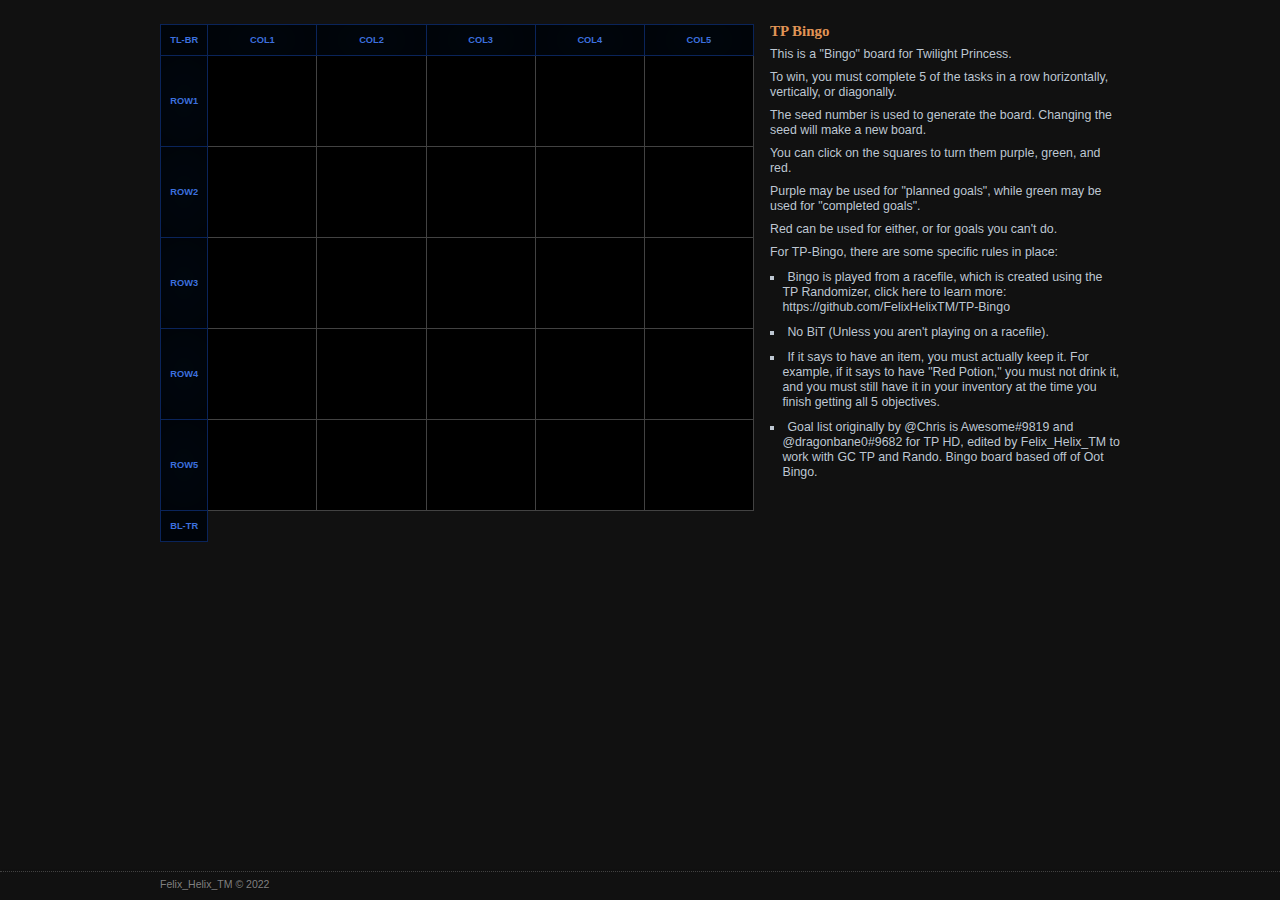
<file: index.html>
<!DOCTYPE html>
<html>
<head>
	<title>Twilight Princess Bingo</title>
	<meta name="description" content="Generates 'Bingo' boards for Zelda: Twilight Princess with any bingo version." />
	<meta name="keywords" content="tp bingo, zelda bingo" />
	<meta http-equiv="Content-Type" content="text/html; charset=utf-8">
	<link href='https://fonts.googleapis.com/css?family=Roboto:400,700,400italic,700italic' rel='stylesheet' type='text/css'>
	<link rel="stylesheet" type="text/css" href="style/styles.css">
	<script type="text/javascript" src="https://www.google.com/jsapi"></script> <!-- google libraries API -->
	<script src="https://ajax.googleapis.com/ajax/libs/jquery/1.7.1/jquery.min.js"></script> <!-- jquery -->
	<script type="text/javascript" src="https://ajax.aspnetcdn.com/ajax/jquery.templates/beta1/jquery.tmpl.min.js"></script>
	<script src="js/querystring.js"></script>
	<script type="text/javascript">
		var srl = {}; // javascript holder
		function setcolor() {
			var pathArray = window.location.href.split('/');
			if (pathArray[3].toLowerCase() == 'races') { return 'racesborder'}
			else if (pathArray[3].toLowerCase() == 'leaderboards') { return 'leaderboardsborder' }
			else if (pathArray[3].toLowerCase() == 'channel') { return 'channelborder' }
			else if (!pathArray[3]) { return 'streamsborder' }
			else { return 'defaultborder' }
		}
	</script>
</head>
<body>
<div id="wrap"><div id="main">
	<div class="container" id="pageContent">
		<script src="js/seedrandom-min.js" type="text/javascript"></script>
		<script src="js/goal-list.js" type="text/javascript"></script>
		<script src="js/generator.js" type="text/javascript"></script>
		<script src="js/bingosetup.js" type="text/javascript"></script>
		<div id="bingoPage">
			<div id="about_bingo">
				<h1>TP Bingo</h1>
				<div style="clear:both;"></div>
				<p>This is a "Bingo" board for Twilight Princess.</p>
				<p>To win, you must complete 5 of the tasks in a row horizontally, vertically, or diagonally.</p>
				<p>The seed number is used to generate the board. Changing the seed will make a new board.</p>
				<p>You can click on the squares to turn them purple, green, and red.</p>
				<p>Purple may be used for "planned goals", while green may be used for "completed goals".</p>
				<p>Red can be used for either, or for goals you can't do.</p>
				<p>For TP-Bingo, there are some specific rules in place:</p>
				<ul>
					<li>Bingo is played from a racefile, which is created using the TP Randomizer, click here to learn more: <a href="https://github.com/FelixHelixTM/TP-Bingo">https://github.com/FelixHelixTM/TP-Bingo</a> </li>
					<li>No BiT (Unless you aren't playing on a racefile).</li>
					<li>If it says to have an item, you must actually keep it. For example, if it says to have "Red Potion," you must not drink it, and you must still have it in your inventory at the time you finish getting all 5 objectives.</li>
					<li>Goal list originally by @Chris is Awesome#9819 and @dragonbane0#9682  for TP HD, edited by Felix_Helix_TM to work with GC TP and Rando. Bingo board based off of Oot Bingo.</li>
				</ul>
			</div>
			<div id="results">
				<table id="bingo">
					<tr>
						<td class="popout" id="tlbr">TL-BR</td>
						<td class="popout" id="col1">COL1</td>
						<td class="popout" id="col2">COL2</td>
						<td class="popout" id="col3">COL3</td>
						<td class="popout" id="col4">COL4</td>
						<td class="popout" id="col5">COL5</td>
					</tr>
					<tr>
						<td class="popout" id="row1">ROW1</td>
						<td class="row1 col1 tlbr" id="slot1"></td> 
						<td class="row1 col2" id="slot2"></td> 
						<td class="row1 col3" id="slot3"></td> 
						<td class="row1 col4" id="slot4"></td> 
						<td class="row1 col5 bltr" id="slot5"></td> 
					</tr>
					<tr> 
						<td class="popout" id="row2">ROW2</td>
						<td class="row2 col1" id="slot6"></td> 
						<td class="row2 col2 tlbr" id="slot7"></td> 
						<td class="row2 col3" id="slot8"></td> 
						<td class="row2 col4 bltr" id="slot9"></td> 
						<td class="row2 col5" id="slot10"></td> 
					</tr>
					<tr> 
						<td class="popout" id="row3">ROW3</td>
						<td class="row3 col1" id="slot11"></td> 
						<td class="row3 col2" id="slot12"></td> 
						<td class="row3 col3 tlbr bltr" id="slot13"></td> 
						<td class="row3 col4" id="slot14"></td> 
						<td class="row3 col5" id="slot15"></td> 
					</tr>
					<tr> 
						<td class="popout" id="row4">ROW4</td>
						<td class="row4 col1" id="slot16"></td> 
						<td class="row4 col2 bltr" id="slot17"></td> 
						<td class="row4 col3" id="slot18"></td> 
						<td class="row4 col4 tlbr" id="slot19"></td> 
						<td class="row4 col5" id="slot20"></td> 
					</tr>
					<tr> 
						<td class="popout" id="row5">ROW5</td>
						<td class="row5 col1 bltr" id="slot21"></td> 
						<td class="row5 col2" id="slot22"></td> 
						<td class="row5 col3" id="slot23"></td> 
						<td class="row5 col4" id="slot24"></td> 
						<td class="row5 col5 tlbr" id="slot25"></td> 
					</tr>
					<tr>
						<td class="popout" id="bltr">BL-TR</td>
					</tr>
				</table>
			</div>
		</div>
	</div>
</div></div>
	<footer>
		<div class="container">
			<div class="left">Felix_Helix_TM &copy; 2022</div>
</body>
</html>
</file>
<file: style/styles.css>
.gold {
  color: #f7e279;
  text-shadow: 1px 1px 0px rgba(0, 0, 0, 0.6), 0 0 1px #8d8145;
}
.silver {
  color: #bec7d2;
  text-shadow: 1px 1px 0px rgba(0, 0, 0, 0.6), 0 0 1px #6d7278;
}
.bronze {
  color: #e09456;
  text-shadow: 1px 1px 0px rgba(0, 0, 0, 0.6), 0 0 1px #805531;
}
.red {
  color: #fa5050;
}
.green {
  color: #52d64f;
}
.grey {
  color: #808080;
}
.sans {
  font-family: Helvetica, Arial, sans-serif;
  font-weight: normal;
  font-size: 0.88em;
}
.serif {
  font-family: 'Merriweather', Georgia, serif;
  font-weight: 800;
  font-size: 1.21em;
}
.small {
  font-size: 75%;
}
html,
body {
  background: #111111;
  color: #bec7d2;
  font-family: Helvetica, Arial, sans-serif;
  font-weight: normal;
  font-size: 0.88em;
  padding: 0;
  margin: 0;
  height: 100%;
  text-shadow: 1px 1px 0px rgba(0, 0, 0, 0.3);
  line-height: 15px;
}
.always_scrollbar {
  overflow-y: scroll;
}
.container {
  width: 976px;
  margin: 0 auto;
  padding: 8px 0 16px 16px;
  overflow: auto;
}
.container2 {
  width: 100%;
  min-width: 992px;
  margin: 0 auto;
  overflow: hidden;
  padding-bottom: 16px;
}
header {
  background: url("http://c15111086.r86.cf2.rackcdn.com/texture_bar2.jpg") top center;
  border-bottom: 1px #424242 dotted;
  box-shadow: 1px 1px 2px rgba(0, 0, 0, 0.6);
  -moz-box-shadow: 1px 1px 2px rgba(0, 0, 0, 0.6);
  -webkit-box-shadow: 1px 1px 2px rgba(0, 0, 0, 0.6);
  padding-top: 8px;
}
footer {
  background: url("http://c15111086.r86.cf2.rackcdn.com/texture_bar_footer2.jpg") top center;
  border-top: 1px #424242 dotted;
  box-shadow: 1px 1px 2px rgba(0, 0, 0, 0.6);
  -moz-box-shadow: 1px 1px 2px rgba(0, 0, 0, 0.6);
  -webkit-box-shadow: 1px 1px 2px rgba(0, 0, 0, 0.6);
  color: #808080;
  font-size: 85%;
  line-height: 85%;
  text-align: center;
  width: 100%;
  position: relative;
  margin-top: -29px;
  /* negative height minus border */
  height: 28px;
  clear: both;
}
footer .left {
  margin-left: 8px;
}
footer .right {
  margin-right: 8px;
}
footer .container {
  padding: 8px 0;
}
#wrap {
  min-height: 100%;
}
#main {
  padding-bottom: 28px;
}
#logo {
  background: url("http://c15111086.r86.cf2.rackcdn.com/srl_350px.png") no-repeat;
  display: block;
  overflow: hidden;
  width: 350px;
  height: 50px;
  margin-bottom: 13px;
  float: left;
}
#logo span {
  display: none;
}
#headerright {
  display: block;
  overflow: hidden;
  height: 50px;
  margin-bottom: 13px;
  width: 594px;
  margin-right: 16px;
  float: right;
  text-align: center;
  font-family: 'Merriweather', Georgia, serif;
  font-weight: 800;
  font-size: 1.21em;
  line-height: 18px;
  color: #70e36e;
}
#headerright span {
  color: #5d97ff;
}
#headerright a {
  display: block;
  padding-top: 10px;
}
#headerright a:hover {
  color: #b4ffae;
}
#headerright a:hover span {
  color: #78e0ff;
}
nav ul {
  margin: 0;
  padding: 0;
  text-indent: 0;
  clear: both;
}
nav ul li {
  list-style-type: none;
  margin: 0 0 16px 0;
  padding: 0;
}
nav ul li a {
  background-image: url("http://c15111086.r86.cf2.rackcdn.com/grunge_button.png");
  background-color: #424242;
  background-image: url("http://c15111086.r86.cf2.rackcdn.com/grunge_button.png"), -webkit-gradient(linear, left top, left bottom, from(#424242), to(#303030));
  /* Saf4+, Chrome */
  background-image: url("http://c15111086.r86.cf2.rackcdn.com/grunge_button.png"), -webkit-linear-gradient(top, #424242, #303030);
  /* Chrome 10+, Saf5.1+, iOS 5+ */
  background-image: url("http://c15111086.r86.cf2.rackcdn.com/grunge_button.png"), -moz-linear-gradient(top, #424242, #303030);
  /* FF3.6 */
  background-image: url("http://c15111086.r86.cf2.rackcdn.com/grunge_button.png"), -ms-linear-gradient(top, #424242, #303030);
  /* IE10 */
  background-image: url("http://c15111086.r86.cf2.rackcdn.com/grunge_button.png"), -o-linear-gradient(top, #424242, #303030);
  /* Opera 11.10+ */
  background-image: url("http://c15111086.r86.cf2.rackcdn.com/grunge_button.png"), linear-gradient(to bottom, #424242, #303030);
  border-width: 1px 0px 1px 1px;
  border-style: solid;
  border-color: #4c4c4c #000000 #000000 #474747;
  text-align: center;
  display: block;
  font-weight: 700;
  color: #bec7d2;
  margin: 0;
  float: left;
  box-shadow: 1px 1px 2px rgba(0, 0, 0, 0.6);
  -moz-box-shadow: 1px 1px 2px rgba(0, 0, 0, 0.6);
  -webkit-box-shadow: 1px 1px 2px rgba(0, 0, 0, 0.6);
  border-radius: 5px;
  -moz-border-radius: 5px;
  -webkit-border-radius: 5px;
  -webkit-user-select: none;
  -khtml-user-select: none;
  -moz-user-select: none;
  -o-user-select: none;
  user-select: none;
  cursor: pointer;
  width: 105px;
  padding: 4px 0;
  margin: 0 16px 0 0;
}
nav ul li a:hover {
  background-color: #3c70df;
  background-image: url("http://c15111086.r86.cf2.rackcdn.com/grunge_button.png"), -webkit-gradient(linear, left top, left bottom, from(#3c70df), to(#235cd4));
  /* Saf4+, Chrome */
  background-image: url("http://c15111086.r86.cf2.rackcdn.com/grunge_button.png"), -webkit-linear-gradient(top, #3c70df, #235cd4);
  /* Chrome 10+, Saf5.1+, iOS 5+ */
  background-image: url("http://c15111086.r86.cf2.rackcdn.com/grunge_button.png"), -moz-linear-gradient(top, #3c70df, #235cd4);
  /* FF3.6 */
  background-image: url("http://c15111086.r86.cf2.rackcdn.com/grunge_button.png"), -ms-linear-gradient(top, #3c70df, #235cd4);
  /* IE10 */
  background-image: url("http://c15111086.r86.cf2.rackcdn.com/grunge_button.png"), -o-linear-gradient(top, #3c70df, #235cd4);
  /* Opera 11.10+ */
  background-image: url("http://c15111086.r86.cf2.rackcdn.com/grunge_button.png"), linear-gradient(to bottom, #3c70df, #235cd4);
  border-width: 1px 0px 1px 1px;
  border-style: solid;
  border-color: #4e7de2 #102a63 #102a63 #4576e0;
  color: #ffffff;
}
nav ul li a:active {
  background-color: #1448b3;
  background-image: url("http://c15111086.r86.cf2.rackcdn.com/grunge_button.png"), -webkit-gradient(linear, left top, left bottom, from(#1448b3), to(#103b93));
  /* Saf4+, Chrome */
  background-image: url("http://c15111086.r86.cf2.rackcdn.com/grunge_button.png"), -webkit-linear-gradient(top, #1448b3, #103b93);
  /* Chrome 10+, Saf5.1+, iOS 5+ */
  background-image: url("http://c15111086.r86.cf2.rackcdn.com/grunge_button.png"), -moz-linear-gradient(top, #1448b3, #103b93);
  /* FF3.6 */
  background-image: url("http://c15111086.r86.cf2.rackcdn.com/grunge_button.png"), -ms-linear-gradient(top, #1448b3, #103b93);
  /* IE10 */
  background-image: url("http://c15111086.r86.cf2.rackcdn.com/grunge_button.png"), -o-linear-gradient(top, #1448b3, #103b93);
  /* Opera 11.10+ */
  background-image: url("http://c15111086.r86.cf2.rackcdn.com/grunge_button.png"), linear-gradient(to bottom, #1448b3, #103b93);
  box-shadow: 0 0 0 rgba(0, 0, 0, 0.6);
  -moz-box-shadow: 0 0 0 rgba(0, 0, 0, 0.6);
  -webkit-box-shadow: 0 0 0 rgba(0, 0, 0, 0.6);
  /*position:relative; top:1px;*/
  border-width: 1px 0px 1px 1px;
  border-style: solid;
  border-color: #164fc5 #071a40 #071a40 #154cbc;
  color: #ffffff;
}
::selection {
  background: rgba(0, 0, 0, 0.6);
  color: #f7e279;
}
strong {
  color: #f7e279;
  font-weight: 700;
}
h1 {
  font-family: 'Merriweather', Georgia, serif;
  font-weight: 800;
  font-size: 1.21em;
  color: #e09456;
  margin: 8px 0 0;
  padding: 8px 0;
  word-wrap: break-word;
  overflow: hidden;
}
h1 img {
  position: absolute;
  margin: 0 8px;
}
h1 a {
  text-decoration: underline;
}
h2 {
  display: block;
  margin: 0 0 8px;
  color: #f7e279;
  font-weight: 700;
  clear: both;
  font-size: 100%;
}
h4 {
  display: block;
  margin: 8px 0;
  color: #f7e279;
  font-weight: 700;
}
a {
  color: inherit;
  text-decoration: none;
}
a:hover {
  color: #ffffff;
}
p {
  margin: 0px;
  padding: 0 0 8px;
}
ul {
  margin-left: 0;
  padding-left: 1em;
  text-indent: -1em;
  margin-top: 2px;
}
ul li {
  list-style-type: square;
  list-style-position: inside;
  padding-bottom: 10px;
}
.noselect {
  -webkit-user-select: none;
  -khtml-user-select: none;
  -moz-user-select: none;
  -o-user-select: none;
  user-select: none;
}
table {
  width: 100%;
  border-spacing: 0px;
  border-collapse: collapse;
  padding: 0;
}
td {
  border: 0;
  padding: 0;
}
th {
  background-color: #c01614;
  background-image: url("http://c15111086.r86.cf2.rackcdn.com/grunge_button.png"), -webkit-gradient(linear, left top, left bottom, from(#c01614), to(#a01211));
  /* Saf4+, Chrome */
  background-image: url("http://c15111086.r86.cf2.rackcdn.com/grunge_button.png"), -webkit-linear-gradient(top, #c01614, #a01211);
  /* Chrome 10+, Saf5.1+, iOS 5+ */
  background-image: url("http://c15111086.r86.cf2.rackcdn.com/grunge_button.png"), -moz-linear-gradient(top, #c01614, #a01211);
  /* FF3.6 */
  background-image: url("http://c15111086.r86.cf2.rackcdn.com/grunge_button.png"), -ms-linear-gradient(top, #c01614, #a01211);
  /* IE10 */
  background-image: url("http://c15111086.r86.cf2.rackcdn.com/grunge_button.png"), -o-linear-gradient(top, #c01614, #a01211);
  /* Opera 11.10+ */
  background-image: url("http://c15111086.r86.cf2.rackcdn.com/grunge_button.png"), linear-gradient(to bottom, #c01614, #a01211);
  color: #f7e279;
  text-shadow: 1px 1px 3px #111111;
  font-weight: 700;
}
#skypedetectionswf {
  position: absolute;
  overflow: hidden;
  top: -999px;
}
.note {
  color: #808080;
  font-size: 85%;
}
.rounded_top {
  border-radius: 5px 5px 0 0;
  -moz-border-radius: 5px 5px 0 0;
  -webkit-border-radius: 5px 5px 0 0;
}
.rounded_bottom {
  border-radius: 0 0 5px 5px;
  -moz-border-radius: 0 0 5px 5px;
  -webkit-border-radius: 0 0 5px 5px;
}
.rounded_topleft {
  border-radius: 5px 0 0 0;
  -moz-border-radius: 5px 0 0 0;
  -webkit-border-radius: 5px 0 0 0;
}
.rounded_topright {
  border-radius: 0 5px 0 0;
  -moz-border-radius: 0 5px 0 0;
  -webkit-border-radius: 0 5px 0 0;
}
.rounded_bottomleft {
  border-radius: 0 0 0 5px;
  -moz-border-radius: 0 0 0 5px;
  -webkit-border-radius: 0 0 0 5px;
}
.rounded_bottomright {
  border-radius: 0 0 5px 0;
  -moz-border-radius: 0 0 5px 0;
  -webkit-border-radius: 0 0 5px 0;
}
.textshadow {
  text-shadow: 1px 1px 3px #111111;
}
.boxshadow {
  box-shadow: 1px 1px 2px rgba(0, 0, 0, 0.6);
  -moz-box-shadow: 1px 1px 2px rgba(0, 0, 0, 0.6);
  -webkit-box-shadow: 1px 1px 2px rgba(0, 0, 0, 0.6);
}
.insetboxshadow {
  box-shadow: inset 0px 0px 50px rgba(0, 0, 0, 0.6);
  -moz-box-shadow: inset 0px 0px 50px rgba(0, 0, 0, 0.6);
  -webkit-box-shadow: inset 0px 0px 50px rgba(0, 0, 0, 0.6);
}
.insetboxshadow2 {
  box-shadow: inset 0px 0px 50px rgba(255, 255, 255, 0.3);
  -moz-box-shadow: inset 0px 0px 50px rgba(255, 255, 255, 0.3);
  -webkit-box-shadow: inset 0px 0px 50px rgba(255, 255, 255, 0.3);
}
.noboxshadow {
  box-shadow: 0 0 0 rgba(0, 0, 0, 0.6);
  -moz-box-shadow: 0 0 0 rgba(0, 0, 0, 0.6);
  -webkit-box-shadow: 0 0 0 rgba(0, 0, 0, 0.6);
}
.liteboxshadow {
  box-shadow: 1px 1px 1px rgba(0, 0, 0, 0.45);
  -moz-box-shadow: 1px 1px 1px rgba(0, 0, 0, 0.45);
  -webkit-box-shadow: 1px 1px 1px rgba(0, 0, 0, 0.45);
}
.italic {
  font-style: italic;
}
.bold {
  font-weight: 700;
}
.left {
  float: left;
}
.right {
  float: right;
}
.center {
  text-align: center;
}
.smallbuttonstyle {
  background-image: url("http://c15111086.r86.cf2.rackcdn.com/grunge_button.png");
  background-color: #424242;
  background-image: url("http://c15111086.r86.cf2.rackcdn.com/grunge_button.png"), -webkit-gradient(linear, left top, left bottom, from(#424242), to(#303030));
  /* Saf4+, Chrome */
  background-image: url("http://c15111086.r86.cf2.rackcdn.com/grunge_button.png"), -webkit-linear-gradient(top, #424242, #303030);
  /* Chrome 10+, Saf5.1+, iOS 5+ */
  background-image: url("http://c15111086.r86.cf2.rackcdn.com/grunge_button.png"), -moz-linear-gradient(top, #424242, #303030);
  /* FF3.6 */
  background-image: url("http://c15111086.r86.cf2.rackcdn.com/grunge_button.png"), -ms-linear-gradient(top, #424242, #303030);
  /* IE10 */
  background-image: url("http://c15111086.r86.cf2.rackcdn.com/grunge_button.png"), -o-linear-gradient(top, #424242, #303030);
  /* Opera 11.10+ */
  background-image: url("http://c15111086.r86.cf2.rackcdn.com/grunge_button.png"), linear-gradient(to bottom, #424242, #303030);
  border-width: 1px 0px 1px 1px;
  border-style: solid;
  border-color: #4c4c4c #000000 #000000 #474747;
  text-align: center;
  display: block;
  font-weight: 700;
  color: #bec7d2;
  margin: 0;
  float: left;
  box-shadow: 1px 1px 2px rgba(0, 0, 0, 0.6);
  -moz-box-shadow: 1px 1px 2px rgba(0, 0, 0, 0.6);
  -webkit-box-shadow: 1px 1px 2px rgba(0, 0, 0, 0.6);
  border-radius: 5px;
  -moz-border-radius: 5px;
  -webkit-border-radius: 5px;
  -webkit-user-select: none;
  -khtml-user-select: none;
  -moz-user-select: none;
  -o-user-select: none;
  user-select: none;
  cursor: pointer;
}
.smallbuttonstyle:hover {
  background-color: #3c70df;
  background-image: url("http://c15111086.r86.cf2.rackcdn.com/grunge_button.png"), -webkit-gradient(linear, left top, left bottom, from(#3c70df), to(#235cd4));
  /* Saf4+, Chrome */
  background-image: url("http://c15111086.r86.cf2.rackcdn.com/grunge_button.png"), -webkit-linear-gradient(top, #3c70df, #235cd4);
  /* Chrome 10+, Saf5.1+, iOS 5+ */
  background-image: url("http://c15111086.r86.cf2.rackcdn.com/grunge_button.png"), -moz-linear-gradient(top, #3c70df, #235cd4);
  /* FF3.6 */
  background-image: url("http://c15111086.r86.cf2.rackcdn.com/grunge_button.png"), -ms-linear-gradient(top, #3c70df, #235cd4);
  /* IE10 */
  background-image: url("http://c15111086.r86.cf2.rackcdn.com/grunge_button.png"), -o-linear-gradient(top, #3c70df, #235cd4);
  /* Opera 11.10+ */
  background-image: url("http://c15111086.r86.cf2.rackcdn.com/grunge_button.png"), linear-gradient(to bottom, #3c70df, #235cd4);
  border-width: 1px 0px 1px 1px;
  border-style: solid;
  border-color: #4e7de2 #102a63 #102a63 #4576e0;
  color: #ffffff;
}
.smallbuttonstyle:active {
  background-color: #1448b3;
  background-image: url("http://c15111086.r86.cf2.rackcdn.com/grunge_button.png"), -webkit-gradient(linear, left top, left bottom, from(#1448b3), to(#103b93));
  /* Saf4+, Chrome */
  background-image: url("http://c15111086.r86.cf2.rackcdn.com/grunge_button.png"), -webkit-linear-gradient(top, #1448b3, #103b93);
  /* Chrome 10+, Saf5.1+, iOS 5+ */
  background-image: url("http://c15111086.r86.cf2.rackcdn.com/grunge_button.png"), -moz-linear-gradient(top, #1448b3, #103b93);
  /* FF3.6 */
  background-image: url("http://c15111086.r86.cf2.rackcdn.com/grunge_button.png"), -ms-linear-gradient(top, #1448b3, #103b93);
  /* IE10 */
  background-image: url("http://c15111086.r86.cf2.rackcdn.com/grunge_button.png"), -o-linear-gradient(top, #1448b3, #103b93);
  /* Opera 11.10+ */
  background-image: url("http://c15111086.r86.cf2.rackcdn.com/grunge_button.png"), linear-gradient(to bottom, #1448b3, #103b93);
  box-shadow: 0 0 0 rgba(0, 0, 0, 0.6);
  -moz-box-shadow: 0 0 0 rgba(0, 0, 0, 0.6);
  -webkit-box-shadow: 0 0 0 rgba(0, 0, 0, 0.6);
  /*position:relative; top:1px;*/
  border-width: 1px 0px 1px 1px;
  border-style: solid;
  border-color: #164fc5 #071a40 #071a40 #154cbc;
  color: #ffffff;
}
.smallbutton {
  background-image: url("http://c15111086.r86.cf2.rackcdn.com/grunge_button.png");
  background-color: #424242;
  background-image: url("http://c15111086.r86.cf2.rackcdn.com/grunge_button.png"), -webkit-gradient(linear, left top, left bottom, from(#424242), to(#303030));
  /* Saf4+, Chrome */
  background-image: url("http://c15111086.r86.cf2.rackcdn.com/grunge_button.png"), -webkit-linear-gradient(top, #424242, #303030);
  /* Chrome 10+, Saf5.1+, iOS 5+ */
  background-image: url("http://c15111086.r86.cf2.rackcdn.com/grunge_button.png"), -moz-linear-gradient(top, #424242, #303030);
  /* FF3.6 */
  background-image: url("http://c15111086.r86.cf2.rackcdn.com/grunge_button.png"), -ms-linear-gradient(top, #424242, #303030);
  /* IE10 */
  background-image: url("http://c15111086.r86.cf2.rackcdn.com/grunge_button.png"), -o-linear-gradient(top, #424242, #303030);
  /* Opera 11.10+ */
  background-image: url("http://c15111086.r86.cf2.rackcdn.com/grunge_button.png"), linear-gradient(to bottom, #424242, #303030);
  border-width: 1px 0px 1px 1px;
  border-style: solid;
  border-color: #4c4c4c #000000 #000000 #474747;
  text-align: center;
  display: block;
  font-weight: 700;
  color: #bec7d2;
  margin: 0;
  float: left;
  box-shadow: 1px 1px 2px rgba(0, 0, 0, 0.6);
  -moz-box-shadow: 1px 1px 2px rgba(0, 0, 0, 0.6);
  -webkit-box-shadow: 1px 1px 2px rgba(0, 0, 0, 0.6);
  border-radius: 5px;
  -moz-border-radius: 5px;
  -webkit-border-radius: 5px;
  -webkit-user-select: none;
  -khtml-user-select: none;
  -moz-user-select: none;
  -o-user-select: none;
  user-select: none;
  cursor: pointer;
  width: 105px;
  margin-right: 16px;
  margin-bottom: 8px;
  padding: 4px 0;
  text-decoration: none;
}
.smallbutton:hover {
  background-color: #3c70df;
  background-image: url("http://c15111086.r86.cf2.rackcdn.com/grunge_button.png"), -webkit-gradient(linear, left top, left bottom, from(#3c70df), to(#235cd4));
  /* Saf4+, Chrome */
  background-image: url("http://c15111086.r86.cf2.rackcdn.com/grunge_button.png"), -webkit-linear-gradient(top, #3c70df, #235cd4);
  /* Chrome 10+, Saf5.1+, iOS 5+ */
  background-image: url("http://c15111086.r86.cf2.rackcdn.com/grunge_button.png"), -moz-linear-gradient(top, #3c70df, #235cd4);
  /* FF3.6 */
  background-image: url("http://c15111086.r86.cf2.rackcdn.com/grunge_button.png"), -ms-linear-gradient(top, #3c70df, #235cd4);
  /* IE10 */
  background-image: url("http://c15111086.r86.cf2.rackcdn.com/grunge_button.png"), -o-linear-gradient(top, #3c70df, #235cd4);
  /* Opera 11.10+ */
  background-image: url("http://c15111086.r86.cf2.rackcdn.com/grunge_button.png"), linear-gradient(to bottom, #3c70df, #235cd4);
  border-width: 1px 0px 1px 1px;
  border-style: solid;
  border-color: #4e7de2 #102a63 #102a63 #4576e0;
  color: #ffffff;
}
.smallbutton:active {
  background-color: #1448b3;
  background-image: url("http://c15111086.r86.cf2.rackcdn.com/grunge_button.png"), -webkit-gradient(linear, left top, left bottom, from(#1448b3), to(#103b93));
  /* Saf4+, Chrome */
  background-image: url("http://c15111086.r86.cf2.rackcdn.com/grunge_button.png"), -webkit-linear-gradient(top, #1448b3, #103b93);
  /* Chrome 10+, Saf5.1+, iOS 5+ */
  background-image: url("http://c15111086.r86.cf2.rackcdn.com/grunge_button.png"), -moz-linear-gradient(top, #1448b3, #103b93);
  /* FF3.6 */
  background-image: url("http://c15111086.r86.cf2.rackcdn.com/grunge_button.png"), -ms-linear-gradient(top, #1448b3, #103b93);
  /* IE10 */
  background-image: url("http://c15111086.r86.cf2.rackcdn.com/grunge_button.png"), -o-linear-gradient(top, #1448b3, #103b93);
  /* Opera 11.10+ */
  background-image: url("http://c15111086.r86.cf2.rackcdn.com/grunge_button.png"), linear-gradient(to bottom, #1448b3, #103b93);
  box-shadow: 0 0 0 rgba(0, 0, 0, 0.6);
  -moz-box-shadow: 0 0 0 rgba(0, 0, 0, 0.6);
  -webkit-box-shadow: 0 0 0 rgba(0, 0, 0, 0.6);
  /*position:relative; top:1px;*/
  border-width: 1px 0px 1px 1px;
  border-style: solid;
  border-color: #164fc5 #071a40 #071a40 #154cbc;
  color: #ffffff;
}
#buttonholder {
  width: 100%;
}
#bingoPage #results {
  float: left;
  width: 594px;
  margin-right: 16px;
  text-align: right;
}
#bingoPage .newcard {
  background-image: url("http://c15111086.r86.cf2.rackcdn.com/grunge_button.png");
  background-color: #424242;
  background-image: url("http://c15111086.r86.cf2.rackcdn.com/grunge_button.png"), -webkit-gradient(linear, left top, left bottom, from(#424242), to(#303030));
  /* Saf4+, Chrome */
  background-image: url("http://c15111086.r86.cf2.rackcdn.com/grunge_button.png"), -webkit-linear-gradient(top, #424242, #303030);
  /* Chrome 10+, Saf5.1+, iOS 5+ */
  background-image: url("http://c15111086.r86.cf2.rackcdn.com/grunge_button.png"), -moz-linear-gradient(top, #424242, #303030);
  /* FF3.6 */
  background-image: url("http://c15111086.r86.cf2.rackcdn.com/grunge_button.png"), -ms-linear-gradient(top, #424242, #303030);
  /* IE10 */
  background-image: url("http://c15111086.r86.cf2.rackcdn.com/grunge_button.png"), -o-linear-gradient(top, #424242, #303030);
  /* Opera 11.10+ */
  background-image: url("http://c15111086.r86.cf2.rackcdn.com/grunge_button.png"), linear-gradient(to bottom, #424242, #303030);
  border-width: 1px 0px 1px 1px;
  border-style: solid;
  border-color: #4c4c4c #000000 #000000 #474747;
  text-align: center;
  display: block;
  font-weight: 700;
  color: #bec7d2;
  margin: 0;
  float: left;
  box-shadow: 1px 1px 2px rgba(0, 0, 0, 0.6);
  -moz-box-shadow: 1px 1px 2px rgba(0, 0, 0, 0.6);
  -webkit-box-shadow: 1px 1px 2px rgba(0, 0, 0, 0.6);
  border-radius: 5px;
  -moz-border-radius: 5px;
  -webkit-border-radius: 5px;
  -webkit-user-select: none;
  -khtml-user-select: none;
  -moz-user-select: none;
  -o-user-select: none;
  user-select: none;
  cursor: pointer;
  width: 105px;
  margin-right: 16px;
  padding: 4px 0;
}
#bingoPage .newcard:hover {
  background-color: #3c70df;
  background-image: url("http://c15111086.r86.cf2.rackcdn.com/grunge_button.png"), -webkit-gradient(linear, left top, left bottom, from(#3c70df), to(#235cd4));
  /* Saf4+, Chrome */
  background-image: url("http://c15111086.r86.cf2.rackcdn.com/grunge_button.png"), -webkit-linear-gradient(top, #3c70df, #235cd4);
  /* Chrome 10+, Saf5.1+, iOS 5+ */
  background-image: url("http://c15111086.r86.cf2.rackcdn.com/grunge_button.png"), -moz-linear-gradient(top, #3c70df, #235cd4);
  /* FF3.6 */
  background-image: url("http://c15111086.r86.cf2.rackcdn.com/grunge_button.png"), -ms-linear-gradient(top, #3c70df, #235cd4);
  /* IE10 */
  background-image: url("http://c15111086.r86.cf2.rackcdn.com/grunge_button.png"), -o-linear-gradient(top, #3c70df, #235cd4);
  /* Opera 11.10+ */
  background-image: url("http://c15111086.r86.cf2.rackcdn.com/grunge_button.png"), linear-gradient(to bottom, #3c70df, #235cd4);
  border-width: 1px 0px 1px 1px;
  border-style: solid;
  border-color: #4e7de2 #102a63 #102a63 #4576e0;
  color: #ffffff;
}
#bingoPage .newcard:active {
  background-color: #1448b3;
  background-image: url("http://c15111086.r86.cf2.rackcdn.com/grunge_button.png"), -webkit-gradient(linear, left top, left bottom, from(#1448b3), to(#103b93));
  /* Saf4+, Chrome */
  background-image: url("http://c15111086.r86.cf2.rackcdn.com/grunge_button.png"), -webkit-linear-gradient(top, #1448b3, #103b93);
  /* Chrome 10+, Saf5.1+, iOS 5+ */
  background-image: url("http://c15111086.r86.cf2.rackcdn.com/grunge_button.png"), -moz-linear-gradient(top, #1448b3, #103b93);
  /* FF3.6 */
  background-image: url("http://c15111086.r86.cf2.rackcdn.com/grunge_button.png"), -ms-linear-gradient(top, #1448b3, #103b93);
  /* IE10 */
  background-image: url("http://c15111086.r86.cf2.rackcdn.com/grunge_button.png"), -o-linear-gradient(top, #1448b3, #103b93);
  /* Opera 11.10+ */
  background-image: url("http://c15111086.r86.cf2.rackcdn.com/grunge_button.png"), linear-gradient(to bottom, #1448b3, #103b93);
  box-shadow: 0 0 0 rgba(0, 0, 0, 0.6);
  -moz-box-shadow: 0 0 0 rgba(0, 0, 0, 0.6);
  -webkit-box-shadow: 0 0 0 rgba(0, 0, 0, 0.6);
  /*position:relative; top:1px;*/
  border-width: 1px 0px 1px 1px;
  border-style: solid;
  border-color: #164fc5 #071a40 #071a40 #154cbc;
  color: #ffffff;
}
#bingoPage .newcard:last-child {
  margin-right: 0;
}
#bingoPage #bingo {
  margin-top: 16px;
  -webkit-user-select: none;
  -khtml-user-select: none;
  -moz-user-select: none;
  -o-user-select: none;
  user-select: none;
}
#bingoPage #bingo .rowcol {
  background: #000811;
  font-size: 75%;
  color: #3c70df;
  font-weight: 700;
  border: 1px #0a245a solid;
}
#bingoPage #bingo .rowcol:hover {
  color: #ffffff;
  background: #1448b3;
}
#bingoPage #bingo tr:first-child td,
#bingoPage #bingo tr:last-child td {
  height: 30px;
  background: #000811;
  font-size: 75%;
  color: #3c70df;
  font-weight: 700;
  border: 1px #0a245a solid;
}
#bingoPage #bingo tr:first-child td:hover,
#bingoPage #bingo tr:last-child td:hover {
  color: #ffffff;
  background: #1448b3;
}
#bingoPage #bingo tr td {
  box-shadow: inset 0px 0px 50px rgba(0, 0, 0, 0.6);
  -moz-box-shadow: inset 0px 0px 50px rgba(0, 0, 0, 0.6);
  -webkit-box-shadow: inset 0px 0px 50px rgba(0, 0, 0, 0.6);
  padding: 0 5px;
  cursor: pointer;
  width: 95px;
  height: 90px;
  text-align: center;
  border: 1px #424242 solid;
  background: #000;
}
#bingoPage #bingo tr td:first-child {
  width: 35px;
  background: #000811;
  font-size: 75%;
  color: #3c70df;
  font-weight: 700;
  border: 1px #0a245a solid;
}
#bingoPage #bingo tr td:first-child:hover {
  color: #ffffff;
  background: #1448b3;
}
#bingoPage #bingo tr td:hover,
#bingoPage #bingo tr td.hover {
  background: #001a36;
  color: #fff;
}
#bingoPage #bingo tr td.purplesquare {
  background: #640ab9;
}
#bingoPage #bingo tr td.purplesquare:hover,
#bingoPage #bingo tr td.purplesquare.hover {
  background: #7b0be4;
}
#bingoPage #bingo tr td.greensquare {
  background: #005511;
}
#bingoPage #bingo tr td.greensquare:hover,
#bingoPage #bingo tr td.greensquare.hover {
  background: #007722;
}
#bingoPage #bingo tr td.redsquare {
  background: #550011;
}
#bingoPage #bingo tr td.redsquare:hover,
#bingoPage #bingo tr td.redsquare.hover {
  background: #770022;
}
#bingoPage #about_bingo {
  float: right;
  width: 350px;
  margin-right: 16px;
}
</file>
